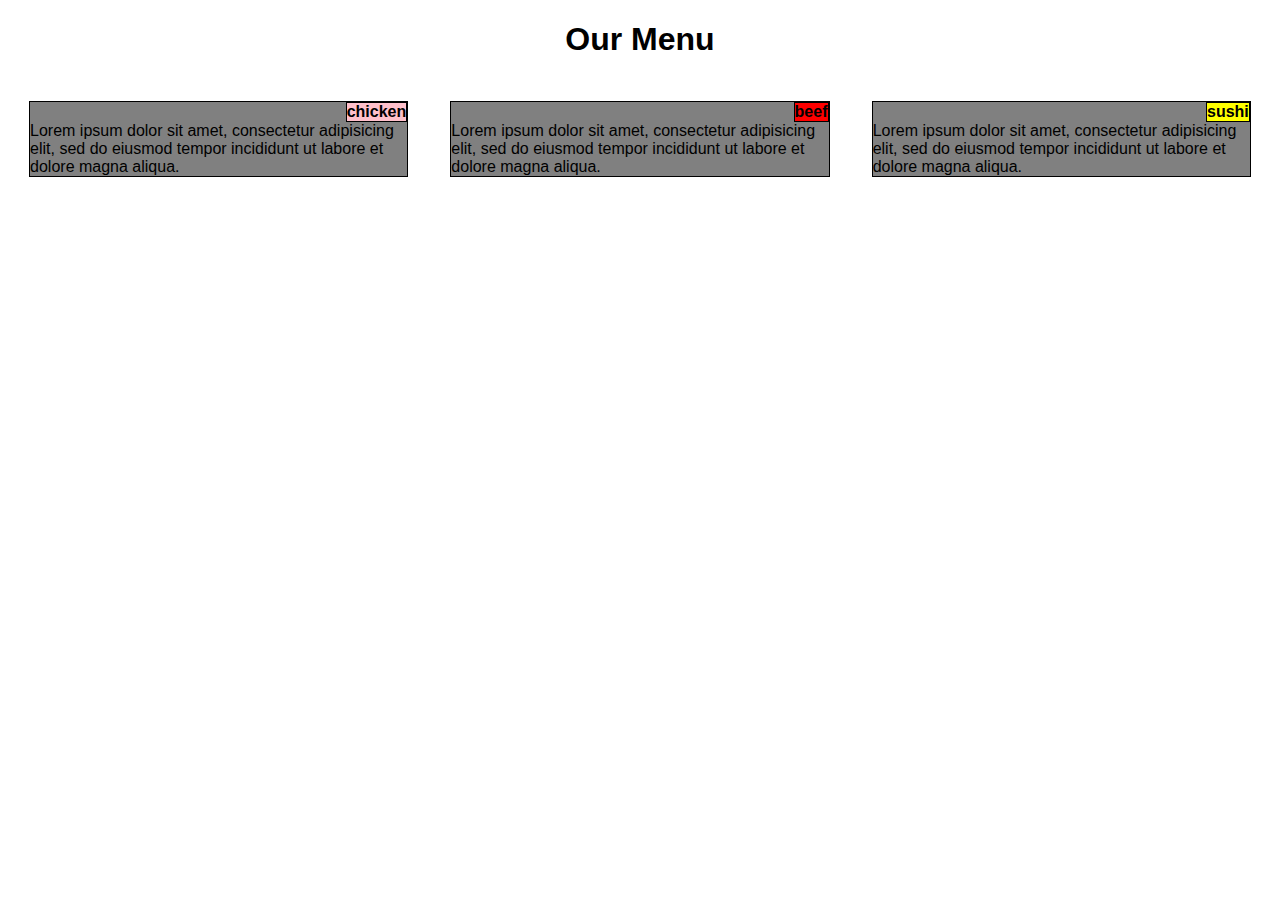
<file: module2assignment/index.html>
<!DOCTYPE html>
<html>
<head>
	<title>Assignment Module 2</title>
	<link rel='stylesheet' href='css/index.css'>
	<meta name="viewport" content="width=device-width, initial-scale=1">
</head>
<body>

<h1>Our Menu</h1>

<div class='row'>
	<div class='col-lg-4 col-md-6 col-sm-12'> 
		<div class='menuItem'>
			<div class='title titlechicken'>chicken</div>
			<section>Lorem ipsum dolor sit amet, consectetur adipisicing elit, sed do eiusmod
			tempor incididunt ut labore et dolore magna aliqua.</section>
		</div>
</div>

	<div class='col-lg-4 col-md-6 col-sm-12'> 
		<div class="menuItem">
			<div class='title titlebeef'>beef</div>
			<section>Lorem ipsum dolor sit amet, consectetur adipisicing elit, sed do eiusmod
			tempor incididunt ut labore et dolore magna aliqua.</section>
		</div>
	</div>	

	<div class='col-lg-4 col-md-12 col-sm-12'> 
		<div class='menuItem'>
			<div class='title titlesushi'>sushi</div>
			<section>Lorem ipsum dolor sit amet, consectetur adipisicing elit, sed do eiusmod
			tempor incididunt ut labore et dolore magna aliqua.</section>
		</div>
	</div>
</div>

</body>
</html>
</file>
<file: module2assignment/css/index.css>
* {
	box-sizing: border-box;
}

body {
	font-family: Helvetica
}

h1 {
	text-align: center;
}

.title {
	background-color: gray;
	float: right;
	border: 1px solid black;
	font-weight: bold;
}

section {
	clear: right;
}

.titlechicken {
	background-color: pink;
}

.titlebeef {
	background-color: red;
}

.titlesushi {
	background-color: yellow;
}

.row {
	width: 100%;
}


.col {
	width: 33%;
	float: left;
	background-color: gray;
	border: 1px solid black;
}

.menuItem {
	background-color: gray;
	border: 1px solid black;
	margin: 5%;
}


@media (min-width: 1200px) {
  .col-lg-1, .col-lg-2, .col-lg-3, .col-lg-4, .col-lg-5, .col-lg-6, .col-lg-7, .col-lg-8, .col-lg-9, .col-lg-10, .col-lg-11, .col-lg-12 {
	float: left;
  }
  .col-lg-1 {
    width: 8.33%;
  }
  .col-lg-2 {
    width: 16.66%;
  }
  .col-lg-3 {
    width: 25%;
  }
  .col-lg-4 {
    width: 33.33%;
  }
  .col-lg-5 {
    width: 41.66%;
  }
  .col-lg-6 {
    width: 50%;
  }
  .col-lg-7 {
    width: 58.33%;
  }
  .col-lg-8 {
    width: 66.66%;
  }
  .col-lg-9 {
    width: 74.99%;
  }
  .col-lg-10 {
    width: 83.33%;
  }
  .col-lg-11 {
    width: 91.66%;
  }
  .col-lg-12 {
    width: 100%;
  }
}

/********** Medium devices only **********/
@media (min-width: 950px) and (max-width: 1199px) {
  .col-md-1, .col-md-2, .col-md-3, .col-md-4, .col-md-5, .col-md-6, .col-md-7, .col-md-8, .col-md-9, .col-md-10, .col-md-11, .col-md-12 {
	float: left;
  }
  .col-md-1 {
    width: 8.33%;
  }
  .col-md-2 {
    width: 16.66%;
  }
  .col-md-3 {
    width: 25%;
  }
  .col-md-4 {
    width: 33.33%;
  }
  .col-md-5 {
    width: 41.66%;
  }
  .col-md-6 {
    width: 50%;
  }
  .col-md-7 {
    width: 58.33%;
  }
  .col-md-8 {
    width: 66.66%;
  }
  .col-md-9 {
    width: 74.99%;
  }
  .col-md-10 {
    width: 83.33%;
  }
  .col-md-11 {
    width: 91.66%;
  }
  .col-md-12 {
    width: 100%;
  }
}

/********** Medium devices only **********/
@media (max-width: 949px) {
  .col-sm-1, .col-sm-2, .col-sm-3, .col-sm-4, .col-sm-5, .col-sm-6, .col-sm-7, .col-sm-8, .col-sm-9, .col-sm-10, .col-sm-11, .col-sm-12 {
	float: left;
  }
  .col-sm-1 {
    width: 8.33%;
  }
  .col-sm-2 {
    width: 16.66%;
  }
  .col-sm-3 {
    width: 25%;
  }
  .col-sm-4 {
    width: 33.33%;
  }
  .col-sm-5 {
    width: 41.66%;
  }
  .col-sm-6 {
    width: 50%;
  }
  .col-sm-7 {
    width: 58.33%;
  }
  .col-sm-8 {
    width: 66.66%;
  }
  .col-sm-9 {
    width: 74.99%;
  }
  .col-sm-10 {
    width: 83.33%;
  }
  .col-sm-11 {
    width: 91.66%;
  }
  .col-sm-12 {
    width: 100%;
  }
}
</file>
